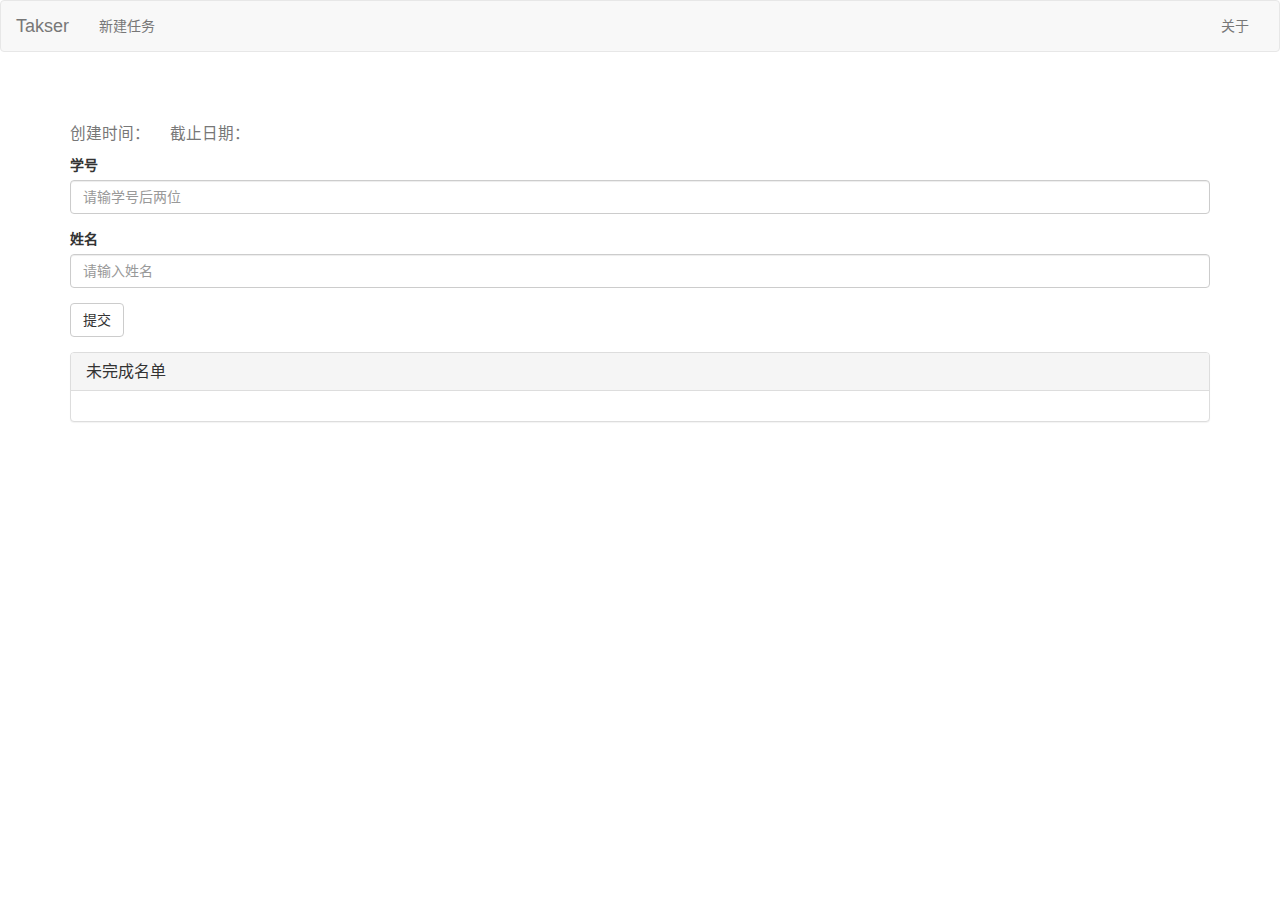
<file: target/tasker/detail.html>
<!DOCTYPE html>
<html lang="zh-CN">
<head>
    <meta charset="utf-8">
    <meta http-equiv="X-UA-Compatible" content="IE=edge">
    <meta name="viewport" content="width=device-width, initial-scale=1">
    <title>Bootstrap 101 Template</title>
    <link href="css/bootstrap.min.css" rel="stylesheet">
    <script src="js/jquery.min.js"></script>
    <script src="js/bootstrap.min.js"></script>
    <![endif]-->
</head>
<body>
<script type="text/javascript">

    function getTid() {
        let reg = new RegExp('tid=([^]*)');
        let r = window.location.search.substr(1).match(reg);
        return r[1];
    }

    function getUndoneUserList() {
        $.ajax({
            url:"GetUndoneUserListServlet",
            type:"post",
            data:{
                tid: getTid(),
            },
            success:function (data) {
                $("#panel-body").text(" ");
                for(let i=0;i < data.length;i++){
                    $("#panel-body").append(data[i].username+",");
                }
            }
        })
    }

    function showDetail() {
        $.ajax({
            url:"GetTaskDetailServlet",
            type: "post",
            data: {
                "tid":getTid()
            },
            success:function (data) {
                $("#title").prepend(data.title);
                let createTime = new Date(data.createTime);
                $("#createTime").append(createTime.getFullYear()+"-"+createTime.getMonth()+"-"+createTime.getDate()+" "+createTime.getHours()+":"+createTime.getMinutes());
                $("#deadline").append(data.deadline);
            }
        })
    }

    window.onload = function () {
        showDetail();
        getUndoneUserList();
    }
    $(function () {
        $("#submit").click(function () {
            let uid = $("#uid").val();
            let username = $("#username").val();
            if(uid.length <= 0|| username.length <= 0){
                $("#alert2").css('display','block');
                $("#alert2").text("请补全学号或姓名");
            } else {
                $.ajax({
                    url:"SetStatusServlet",
                    type:"post",
                    data:{
                        uid:$("#uid").val(),
                        username:$("#username").val(),
                        tid:getTid()
                    },
                    success:function (data) {
                        if(data.flag){
                            $("#alert2").css('display','none');
                            $("#alert1").css('display','block');
                            $("#alert1").text(data.msg);
                            getUndoneUserList();
                        } else {
                            $("#alert1").css('display','none');
                            $("#alert2").css('display','block');
                            $("#alert2").text(data.msg);
                        }
                    }
                })
            }
        })
    })
</script>
<nav class="navbar navbar-default">
    <div class="container-fluid">
        <div class="navbar-header">
            <!--生成汉堡按钮-->
            <button type="button" class="navbar-toggle collapsed" data-toggle="collapse" data-target="#bs-example-navbar-collapse-1" aria-expanded="false">
                <span class="sr-only">Toggle navigation</span>
                <span class="icon-bar"></span>
                <span class="icon-bar"></span>
                <span class="icon-bar"></span>
            </button>
            <a class="navbar-brand" href="index.html">Takser</a>
        </div>

        <div class="collapse navbar-collapse" id="bs-example-navbar-collapse-1">
            <ul class="nav navbar-nav">
                <li><a href="login.html">新建任务</a></li>
            </ul>
            <ul class="nav navbar-nav navbar-right">
                <li><a href="about.html">关于</a></li>
            </ul>
        </div>
    </div>
</nav>

<div class="container">
    <div>
        <h3 id="title"><br><small id="createTime">创建时间：</small>&nbsp;&nbsp;&nbsp;<small id="deadline">截止日期：</small></h3>
    </div>

    <div id="alert1" class="alert alert-success" role="alert" style="display: none"></div>
    <div id="alert2" class="alert alert-danger" role="alert" style="display: none"></div>

    <form method="post">
        <div class="form-group">
            <label for="uid">学号</label>
            <input type="text" class="form-control" id="uid" name="uid" placeholder="请输学号后两位">
        </div>
        <div class="form-group">
            <label for="username">姓名</label>
            <input type="text" class="form-control" id="username" name="username" placeholder="请输入姓名">
        </div>
        <button type="button" id="submit" class="btn btn-default">提交</button>
    </form>

    <div class="panel panel-default" style="margin-top: 15px">
        <div class="panel-heading">
            <h3 class="panel-title">未完成名单</h3>
        </div>
        <div class="panel-body" id="panel-body">
        </div>
    </div>
</div>
</body>
</html>
</file>
